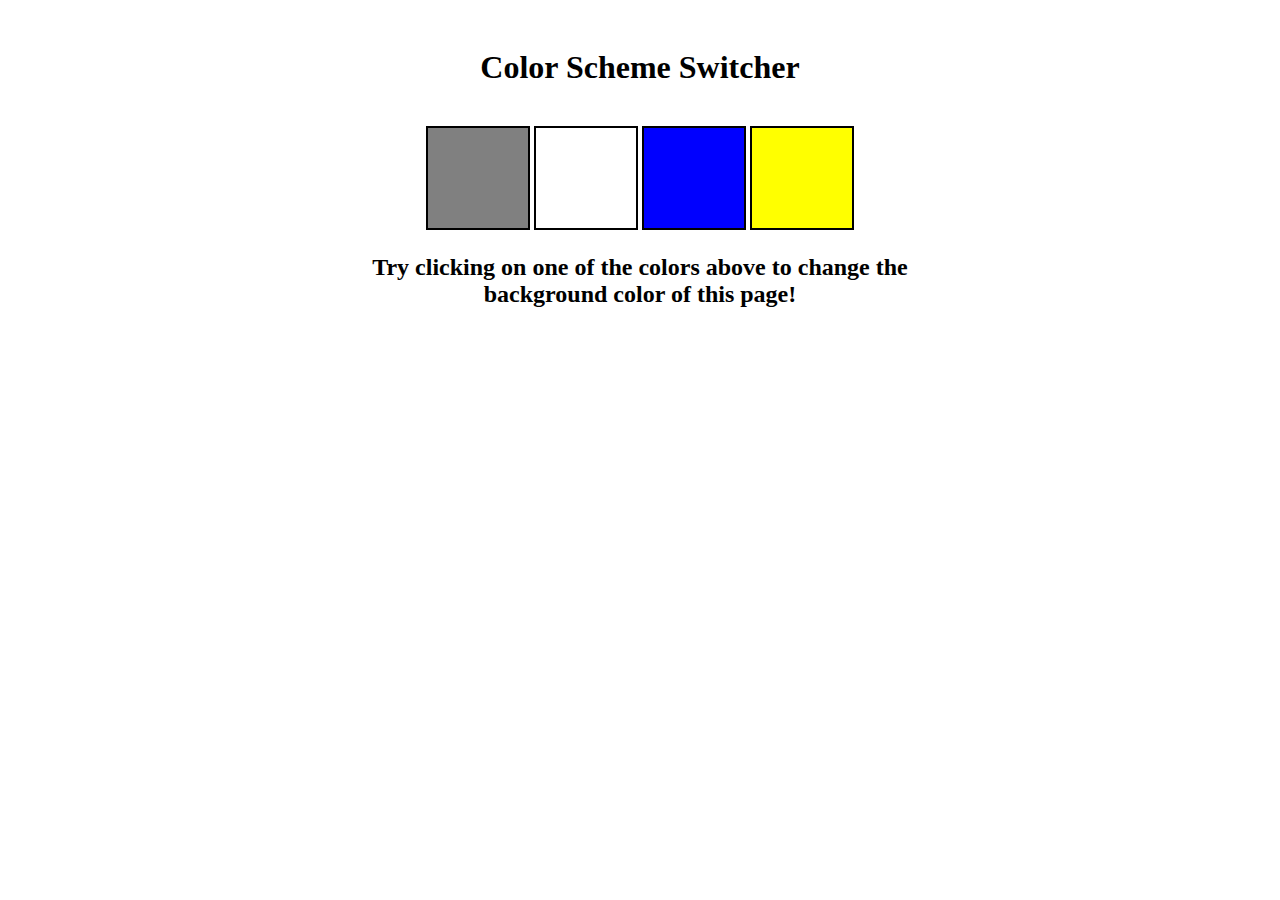
<file: 02_Project1_BodyColorSwitcher/index.html>
<!DOCTYPE html>
<html lang="en">
<head>
    <meta name="viewport" content="width=device-width, initial-scale=1.0">
    <link rel="stylesheet" href="stylesheet.css">
    <title>Projects | Color Switcher</title>
</head>
<body>
    <div class="container">
        <h1>Color Scheme Switcher</h1><br>
        <span class="button" id="grey"></span>
        <span class="button" id="white"></span>
        <span class="button" id="blue"></span>
        <span class="button" id="yellow"></span>
        <h2>Try clicking on one of the colors above to change the background color of this page!</h2>
    </div>
    <script src="script.js"></script>
</body>
</html>
</file>
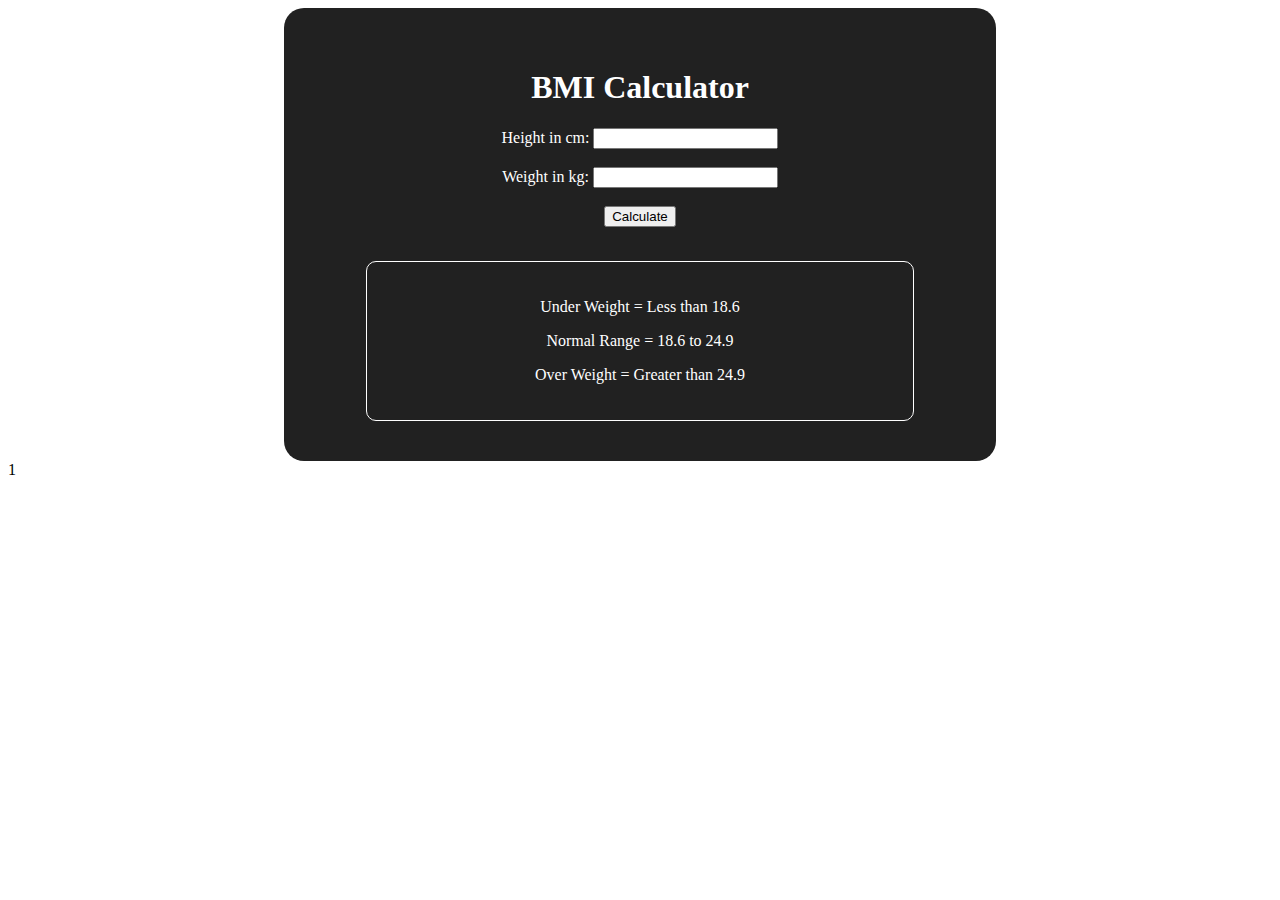
<file: 03_Project2_BMICalculator/index.html>
<!DOCTYPE html>
<html lang="en">
<head>
    <link rel="stylesheet" href="stylesheet.css">
    <meta name="viewport" content="width=device-width, initial-scale=1.0">
    <title>Projects । BMI Calculator</title>
</head>
<body>
    <div id="container">
        <h1>BMI Calculator</h1>
        <form id="form">
            <label for="height">Height in cm: </label>
            <input id="height" type="text" name="height"><br><br>
            <label for="weight">Weight in kg: </label>
            <input id="weight" type="text" name="weight"><br><br>
            <button>Calculate</button><br><br>
        </form>
        <p id="result"></p>
        <p id="range"></p>
        <div id="guide">
            <p>Under Weight = Less than 18.6</p>
            <p>Normal Range = 18.6 to 24.9</p>
            <p>Over Weight = Greater than 24.9</p>
        </div>
    </div>1
    <script src="script.js"></script>
</body>
</html>
</file>
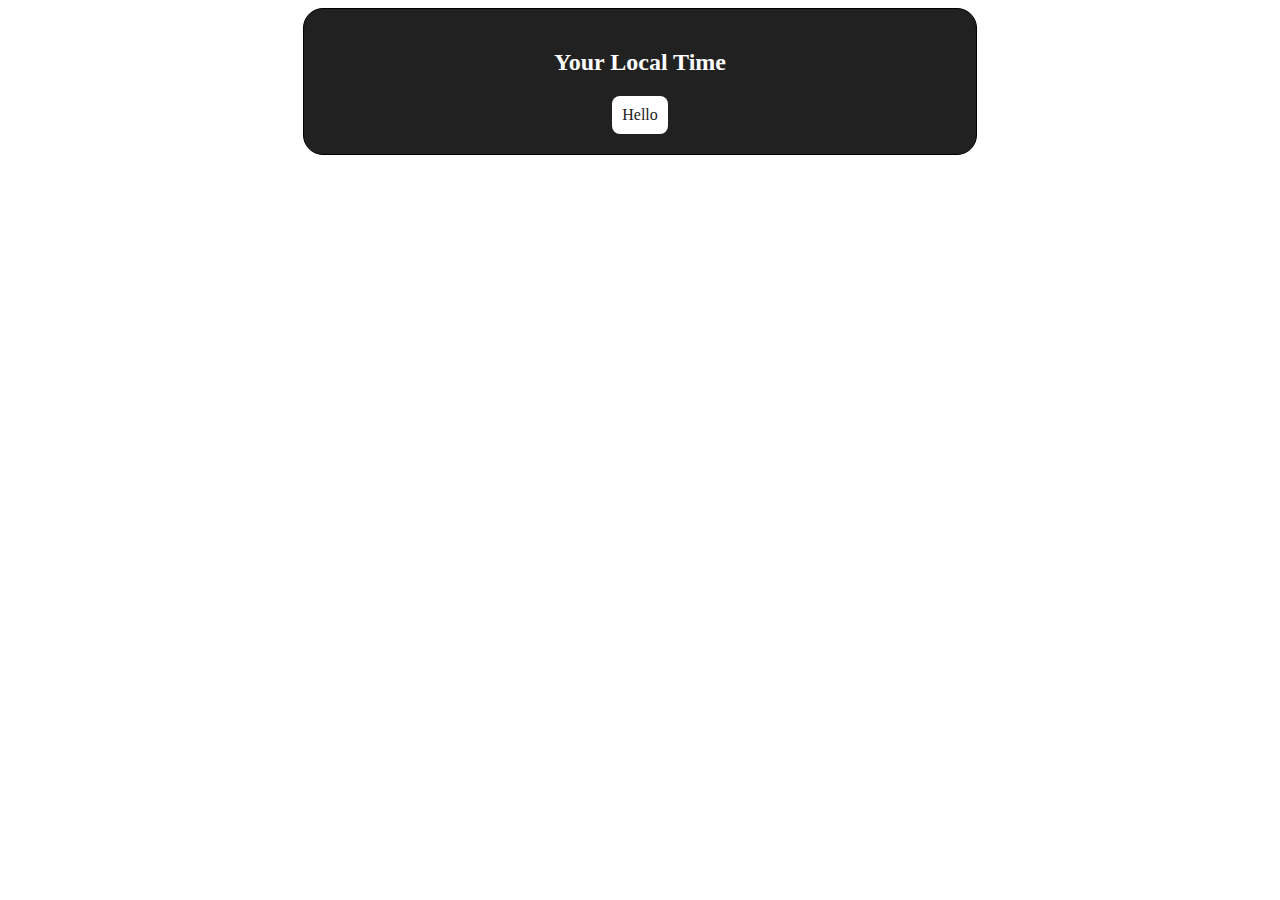
<file: 04_Project3_DigitalClock/index.html>
<!DOCTYPE html>
<html lang="en">
<head>
    <link rel="stylesheet" href="stylesheet.css">
    <title>Projects | Digital Clock</title>
</head>
<body>
    <div id="container">
        <h2>Your Local Time</h2>
        <div id="dtContainer">Hello</div>
    </div>
    <script src="script.js"></script>
</body>
</html>
</file>
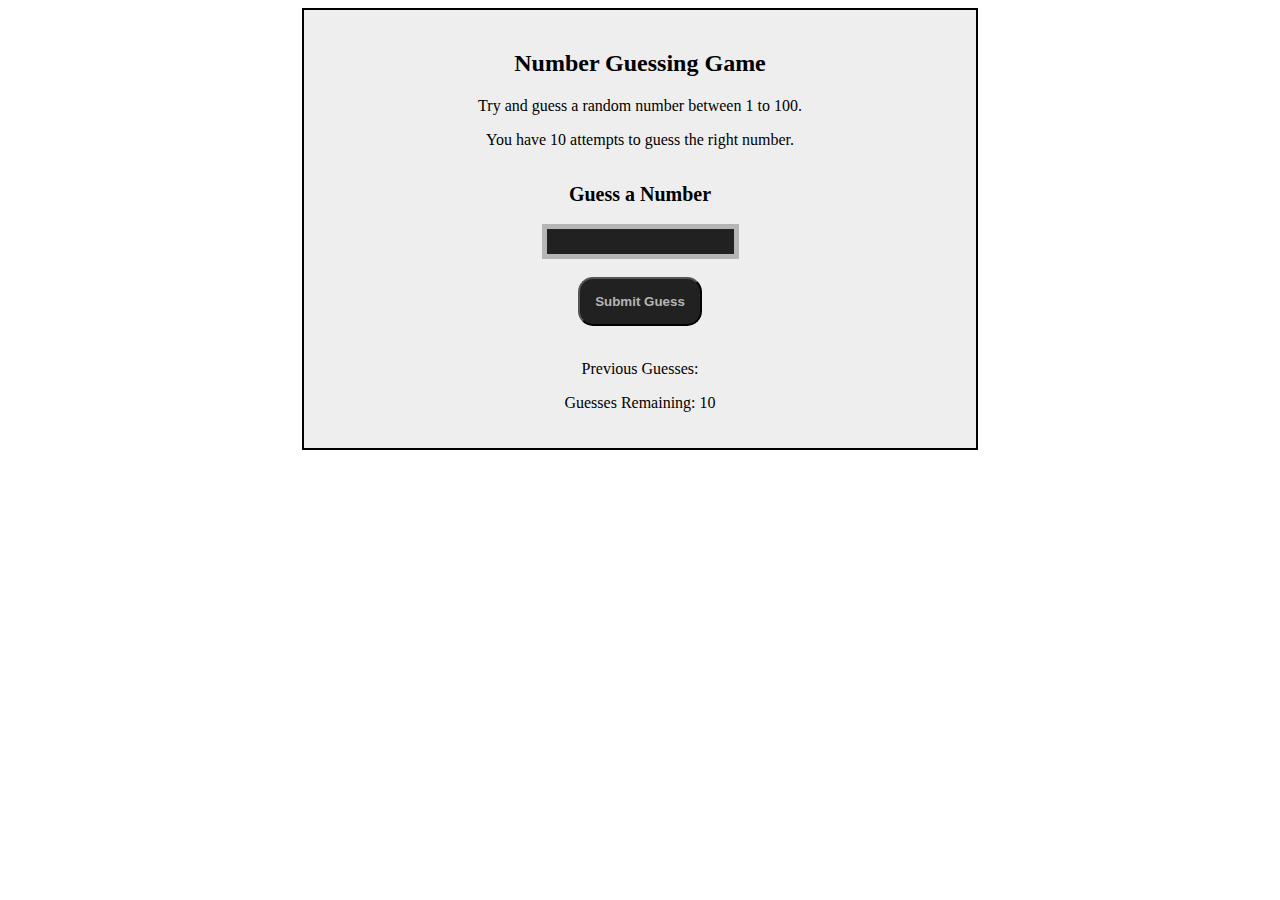
<file: 05_Project4_GuessTheNumber/index.html>
<!DOCTYPE html>
<html lang="en">
<head>
    <link rel="stylesheet" href="stylesheet.css">
    <title>Projects | Guess The Number</title>
</head>
<body>
    <div id="container">
        <h2>Number Guessing Game</h2>
        <p>Try and guess a random number between 1 to 100.</p>
        <p>You have 10 attempts to guess the right number.</p><br>
    
        <form id="form class="form">
            <label for="txtGuess" id="lblGuess">Guess a Number</label><br><br>
            <input type="text" name="txtGuess" id="txtGuess"><br><br>
            <input type="button" id="btnSubmit" value="Submit Guess"><br><br>
        </form>
    
        <div class="resultInfo">
            <p>Previous Guesses: <span id="PrevGuesses"></span></p>
            <p>Guesses Remaining: <span id="remAttempts"></span></p>
            <p class="suggestion"></p>
        </div>
    </div>
    <script src="script.js"></script>
</body>
</html>
</file>
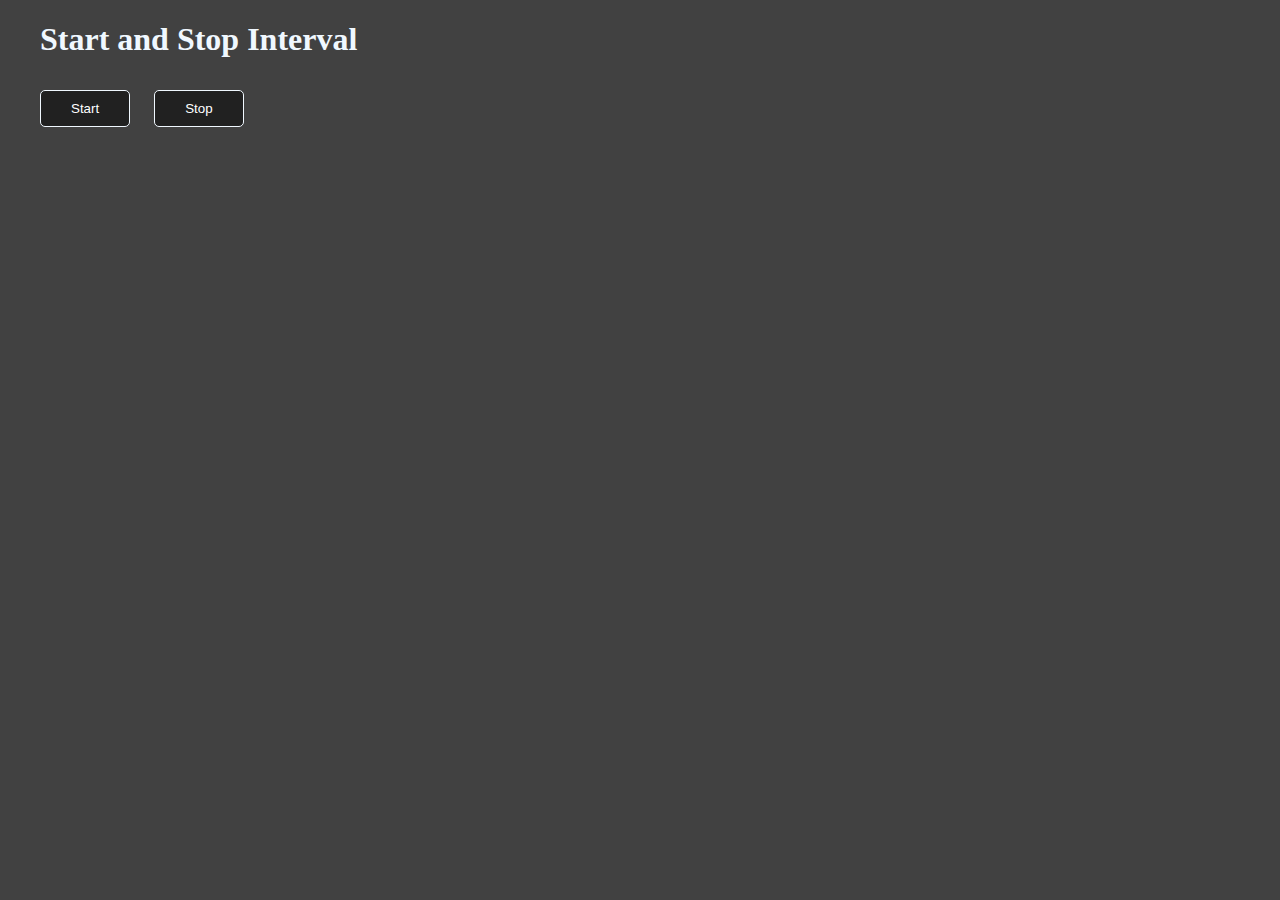
<file: 07_Project5_IntervalStartStop/index.html>
<!DOCTYPE html>
<html lang="en">
<head>
    <link rel="stylesheet" href="stylesheet.css">
    <meta charset="UTF-8">
    <meta name="viewport" content="width=device-width, initial-scale=1.0">
    <title>Start Stop Interval</title>
</head>
<body>
    <div>
        <h1>Start and Stop Interval</h1>
        <button class="button" id="start">Start</button>
        <button class="button" id="stop">Stop</button>
    </div>
    <script src="script.js" ></script>
</body>
</html>
</file>
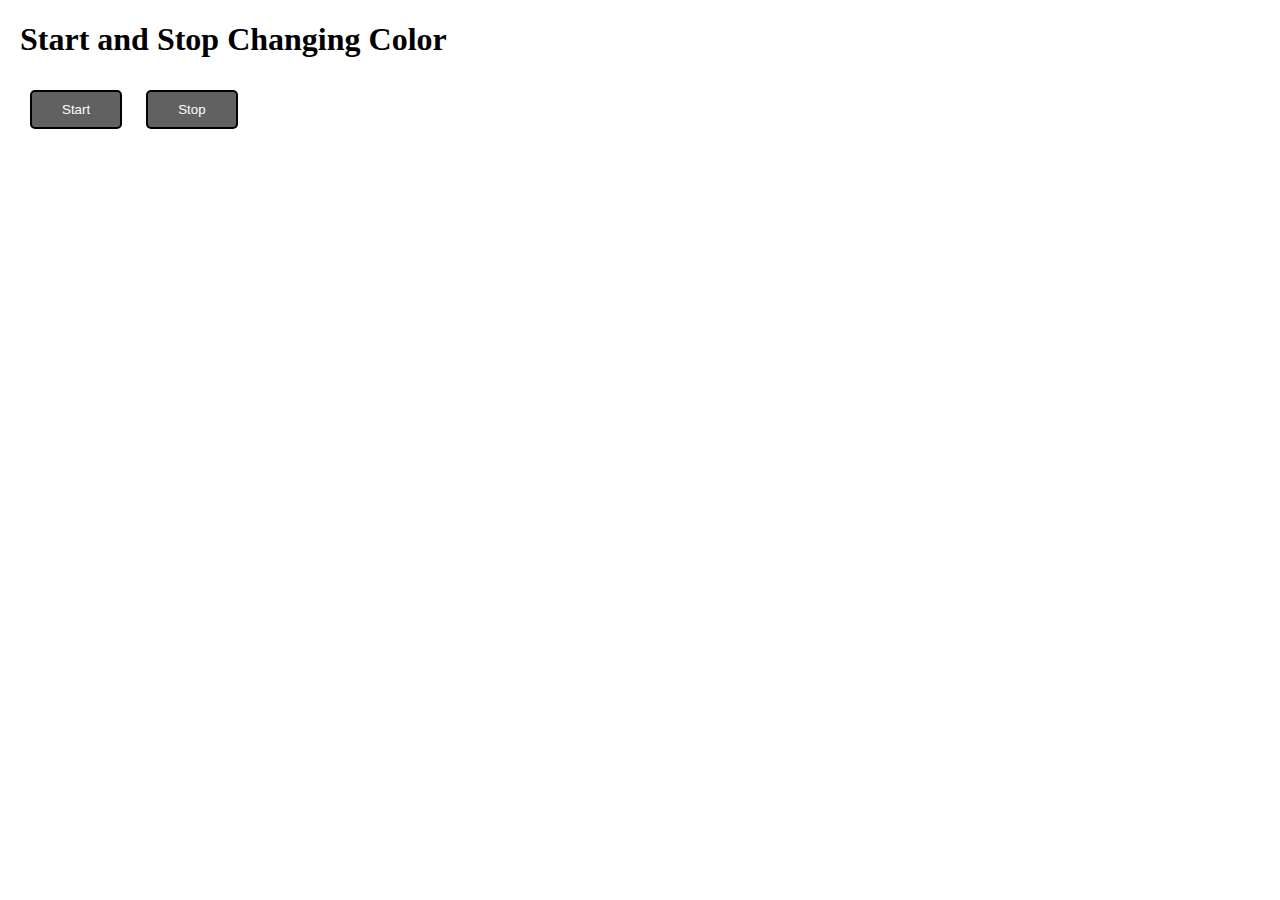
<file: 08_Project6_ChangeBgColorByInterval/index.html>
<!DOCTYPE html>
<html lang="en">
<head>
    <link rel="stylesheet" href="stylesheet.css">
    <meta charset="UTF-8">
    <meta name="viewport" content="width=device-width, initial-scale=1.0">
    <title>Projects | Change Color Using Interval</title>
</head>
<body>
    <h1>Start and Stop Changing Color</h1>
    <button class="button" id="start">Start</button>
    <button class="button" id="stop">Stop</button>
    <script src="script.js"></script>
</body>
</html>
</file>
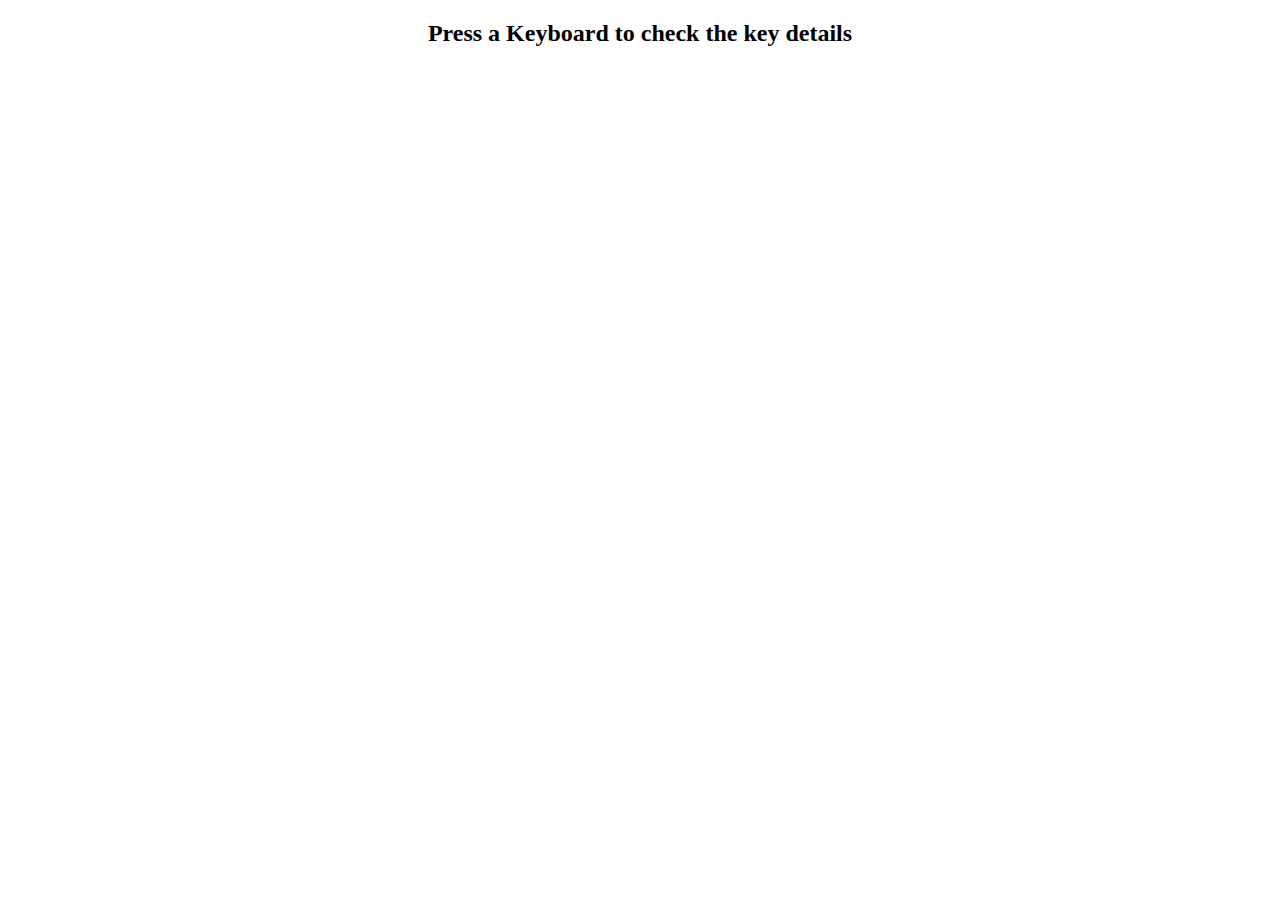
<file: 09_Project7_PrintPressedKey/index.html>
<!DOCTYPE html>
<html lang="en">
<head>
    <link rel="stylesheet" href="stylesheet.css">
    <meta charset="UTF-8">
    <meta name="viewport" content="width=device-width, initial-scale=1.0">
    <title>Document</title>
</head>
<body>
    <div id="container">
        <h2>Press a Keyboard to check the key details</h2>
        <div id="table">
        </div>
    </div>
    <script src="script.js"></script>
</body>
</html>
</file>
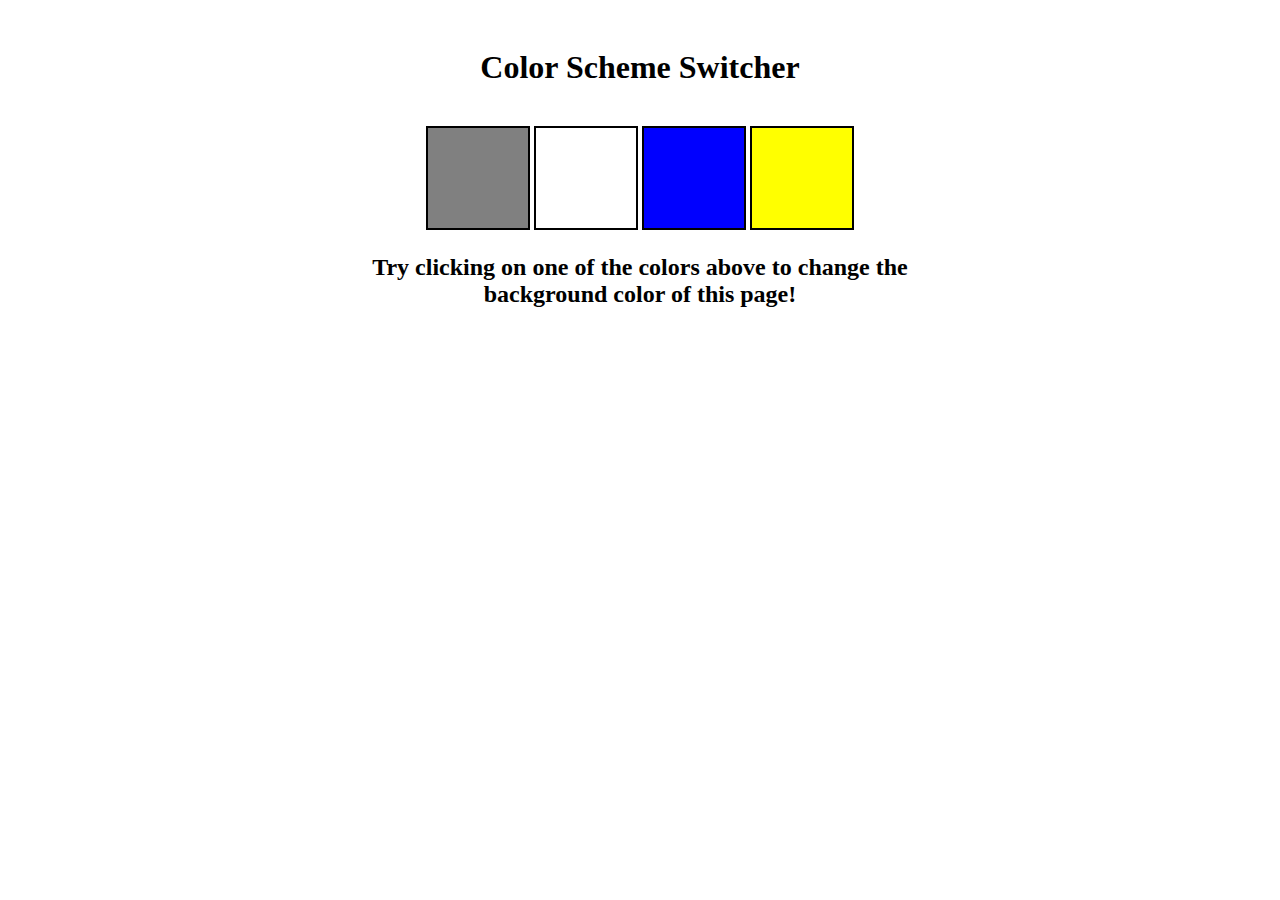
<file: 02_Projects/01_Project1_ChangeBodyColor/index.html>
<!DOCTYPE html>
<html lang="en">
<head>
    <meta name="viewport" content="width=device-width, initial-scale=1.0">
    <link rel="stylesheet" href="">
    <link rel="stylesheet" href="stylesheet.css">
    <title>DOM | Document</title>
</head>
<body>
    <div class="container">
        <h1>Color Scheme Switcher</h1><br>
        <span class="button" id="grey"></span>
        <span class="button" id="white"></span>
        <span class="button" id="blue"></span>
        <span class="button" id="yellow"></span>
        <h2>Try clicking on one of the colors above to change the background color of this page!</h2>
    </div>
    <script src="script.js"></script>
</body>
</html>
</file>
<file: 02_Project1_BodyColorSwitcher/stylesheet.css>
body {
    align-items: center;
}

.container {
    width: 50%;
    margin: auto;
    text-align: center;
    padding: 20px;
}

.button {
    display: inline-block;
    width: 100px;
    height: 100px;
}

#grey {
    border: 2px solid black;
    background-color: grey;
}
#white {
    border: 2px solid black;
    background-color: white;
}
#blue {
    border: 2px solid black;
    background-color: blue;
}
#yellow {
    border: 2px solid black;
    background-color: yellow;
}
</file>
<file: 03_Project2_BMICalculator/stylesheet.css>
#container {
    width: 50%;
    margin: auto;
    background-color: #212121;
    color: #ffffff;
    text-align: center;
    padding: 40px;
    border-radius: 20px;
}

#guide {
    width: 80%;
    margin: auto;
    border: 1px solid #ffffff;
    padding: 20px;
    border-radius: 10px;
}
</file>
<file: 04_Project3_DigitalClock/stylesheet.css>
#container {
    width: 50%;
    margin: auto;
    text-align: center;
    background-color: #212121;
    color: #ffffff;
    border: 1px solid black;
    border-radius: 20px;
    padding: 20px;

}

#dtContainer {
    margin: auto;
    display: inline-block;
    text-align: center;
    background-color: #ffffff;
    color: #212121;
    padding: 10px;
    border-radius: 8px;
}
</file>
<file: 05_Project4_GuessTheNumber/stylesheet.css>
#container {
    width: 50%;
    margin: auto;
    background-color: #eeeeee;
    text-align: center;
    padding: 20px;
    border: 2px solid black;
}

#lblGuess {
    font-size: 20px;
    font-weight: bold;
}

#txtGuess {
    padding: 5px;
    background-color: #212121;
    border: 5px solid #b5b5b5;
    color: #ffffff;
    text-align: center;
}

#btnSubmit {
    padding: 15px;
    background-color: #212121;
    color: #b5b5b5;
    font-weight: bolder;
    border-radius: 15px;
}
</file>
<file: 07_Project5_IntervalStartStop/stylesheet.css>
* {
    margin-left: 10px;
}

body {
    background-color: #414141;
    color: aliceblue
}

.button {
    padding: 10px 30px;
    margin: 10px;
    border: 1px solid aliceblue;
    border-radius: 5px;
    background-color: #212121;
    color: #ffffff;
}
</file>
<file: 08_Project6_ChangeBgColorByInterval/stylesheet.css>
body {
    margin-left: 20px;
}

.button {
    padding: 10px 30px;
    margin: 10px;
    border: 2px solid black;
    border-radius: 5px;
    background-color: #616161;
    color: #ffffff;
}
</file>
<file: 09_Project7_PrintPressedKey/stylesheet.css>
#container {
    width: 50%;
    margin: auto;
    text-align: center;
}

#keyDetails {
    margin: auto;
}

table, th, td {
    border: 1px solid black;
    border-collapse: collapse;
    padding: 5px 15px;
}
</file>
<file: 02_Projects/01_Project1_ChangeBodyColor/stylesheet.css>
body {
    align-items: center;
}

.container {
    width: 50%;
    margin: auto;
    text-align: center;
    padding: 20px;
}

.button {
    display: inline-block;
    width: 100px;
    height: 100px;
}

#grey {
    border: 2px solid black;
    background-color: grey;
}
#white {
    border: 2px solid black;
    background-color: white;
}
#blue {
    border: 2px solid black;
    background-color: blue;
}
#yellow {
    border: 2px solid black;
    background-color: yellow;
}
</file>
